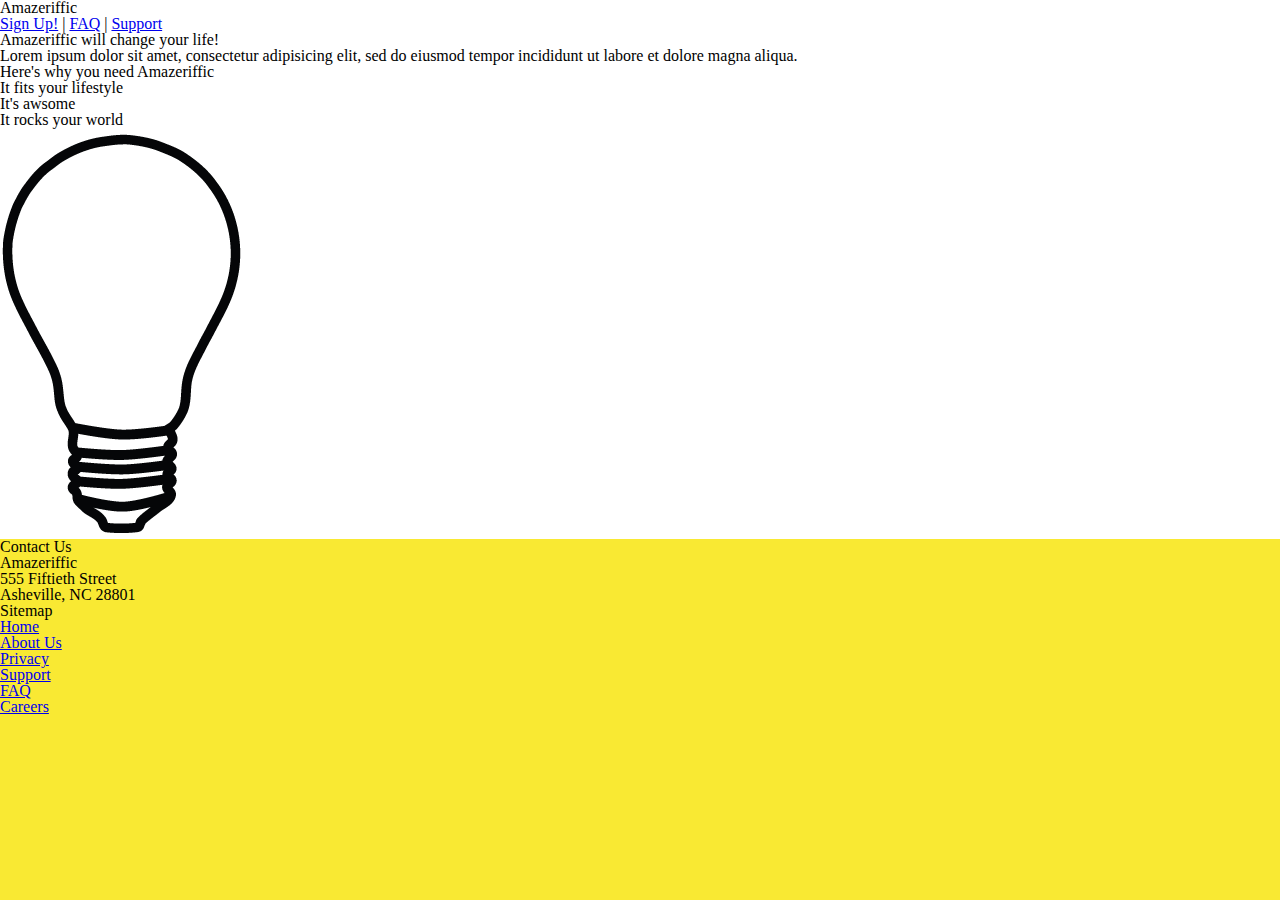
<file: index.html>
<!doctype html>
<html>
	<head>
		<title>Amazeriffic</title>
		<link rel="stylesheet" type="text/css" href="reset.css">
		<link rel="stylesheet" type="text/css" href="style.css">
	</head>
	<body>
		<header>
			<h1>Amazeriffic</h1>
			<nav>
				<a href="#">Sign Up!</a> |
				<a href="faq.html">FAQ</a> |
				<a href="#">Support</a>
			</nav>
		</header>

		<main>
			<h2>Amazeriffic will change your life!</h2>
			<p>Lorem ipsum dolor sit amet, consectetur adipisicing elit, sed do eiusmod tempor incididunt ut labore et dolore magna aliqua.</p>

			<h3>Here's why you need Amazeriffic</h3>

			<ul>
				<li>It fits your lifestyle</li>
				<li>It's awsome</li>
				<li>It rocks your world</li>
			</ul>

			<img src="lightbulb.png" alt="an image of a lightbulb" />
		</main>

		<footer>
		<div class="contact">
			<h5>Contact Us</h5>
			<p>Amazeriffic</p>
			<p>555 Fiftieth Street</p>
			<p>Asheville, NC 28801</p>
		</div>

		<div class="sitemap">
			<h5>Sitemap</h5>
			<ul>
				<li><a href="#">Home</a></li>
				<li><a href="#">About Us</a></li>
				<li><a href="#">Privacy</a></li>
				<li><a href="#">Support</a></li>
				<li><a href="#">FAQ</a></li>
				<li><a href="#">Careers</a></li>
			</ul>
		</div>
		</footer>

	</body>
</html>
</file>
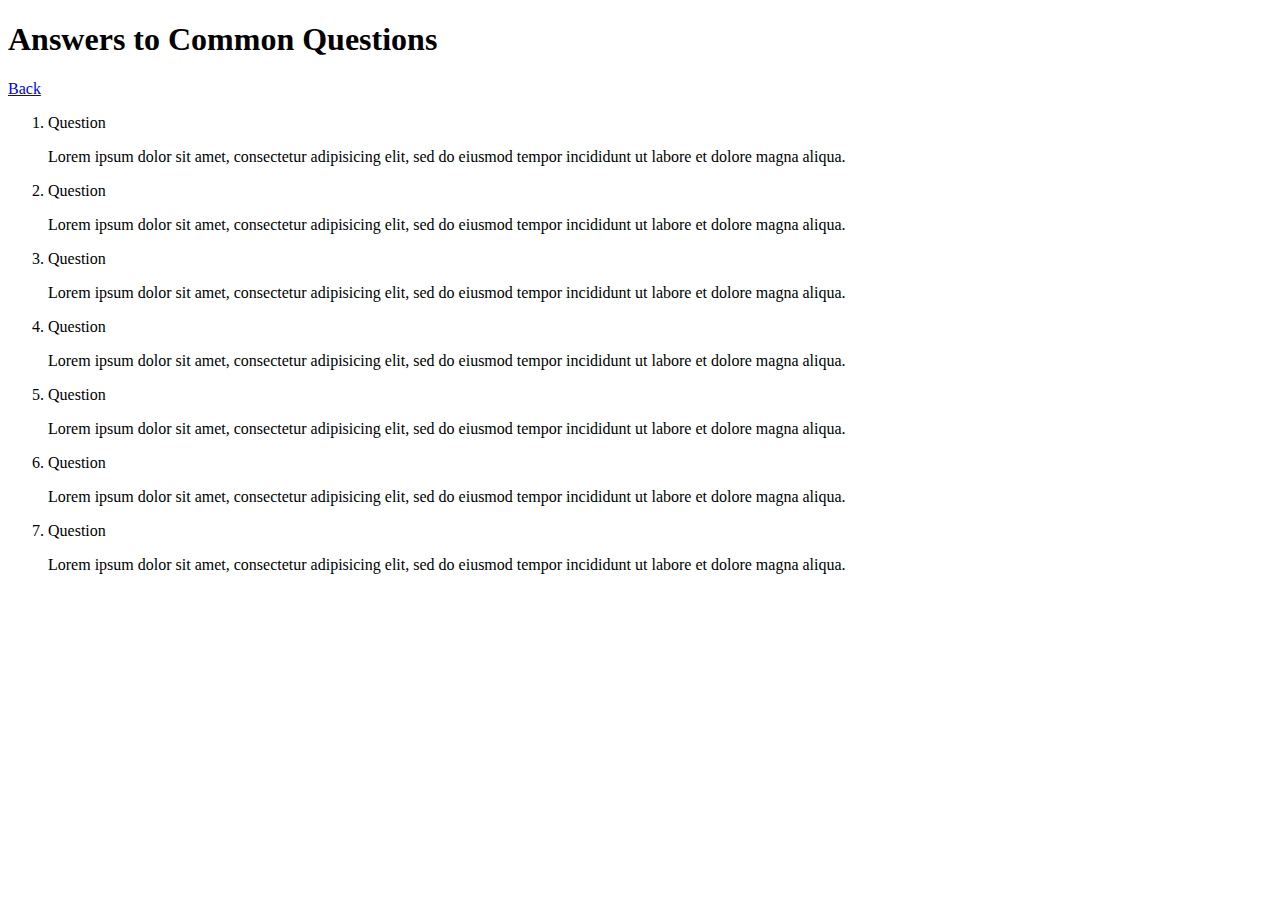
<file: faq.html>
<!doctype html>
<html>
	<head>
		<title>FAQ</title>
	</head>
	<body>
		<header>
			<h1>Answers to Common Questions</h1>
			<nav>
				<a href="index.html">Back</a>
			</nav>
		</header>
	<main>
		<ol>
		<li>Question</li><p>Lorem ipsum dolor sit amet, consectetur adipisicing elit, sed do eiusmod tempor incididunt ut labore et dolore magna aliqua.</p>
		<li>Question</li><p>Lorem ipsum dolor sit amet, consectetur adipisicing elit, sed do eiusmod tempor incididunt ut labore et dolore magna aliqua.</p>
		<li>Question</li><p>Lorem ipsum dolor sit amet, consectetur adipisicing elit, sed do eiusmod tempor incididunt ut labore et dolore magna aliqua.</p>
		<li>Question</li><p>Lorem ipsum dolor sit amet, consectetur adipisicing elit, sed do eiusmod tempor incididunt ut labore et dolore magna aliqua.</p>
		<li>Question</li><p>Lorem ipsum dolor sit amet, consectetur adipisicing elit, sed do eiusmod tempor incididunt ut labore et dolore magna aliqua.</p>
		<li>Question</li><p>Lorem ipsum dolor sit amet, consectetur adipisicing elit, sed do eiusmod tempor incididunt ut labore et dolore magna aliqua.</p>
		<li>Question</li><p>Lorem ipsum dolor sit amet, consectetur adipisicing elit, sed do eiusmod tempor incididunt ut labore et dolore magna aliqua.</p>
		</ol>
	</main>
	
	<footer></footer>
	</body>
</html>
</file>
<file: style.css>
body {
	background: #f9e933;
}

header, main, footer {
	min-width: 855px;
}

header {
	background: white;
}

main {
	background: white;
}

/*


body {
	background: lightcyan;
	width: 800px;
	margin: auto;
}

h1 {
	color: maroon;
	text-align: center;
}

p {
	color: gray;
	color: 1px solid gray;
	padding: 10px;
}



nav {
	float: left;
	background: darkgray;
}

main {
	background: lightgray;
}

footer {
	background: gray;
	clear: both; 
}

h1 {
	font-family: 'Denk One',sans-serif;
	font-size: xx-large;
	color: maroon;
	text-align: center;
}


body {
	font-size: 100%;  
}



* {
	margin: 0;
	padding: 0;
}
body {
	background: lightcyan;
	width: 800px;
	margin: auto;
}



p {
	color: gray;
	border: 1px solid gray;
	padding: 10px;
}
*/
</file>
